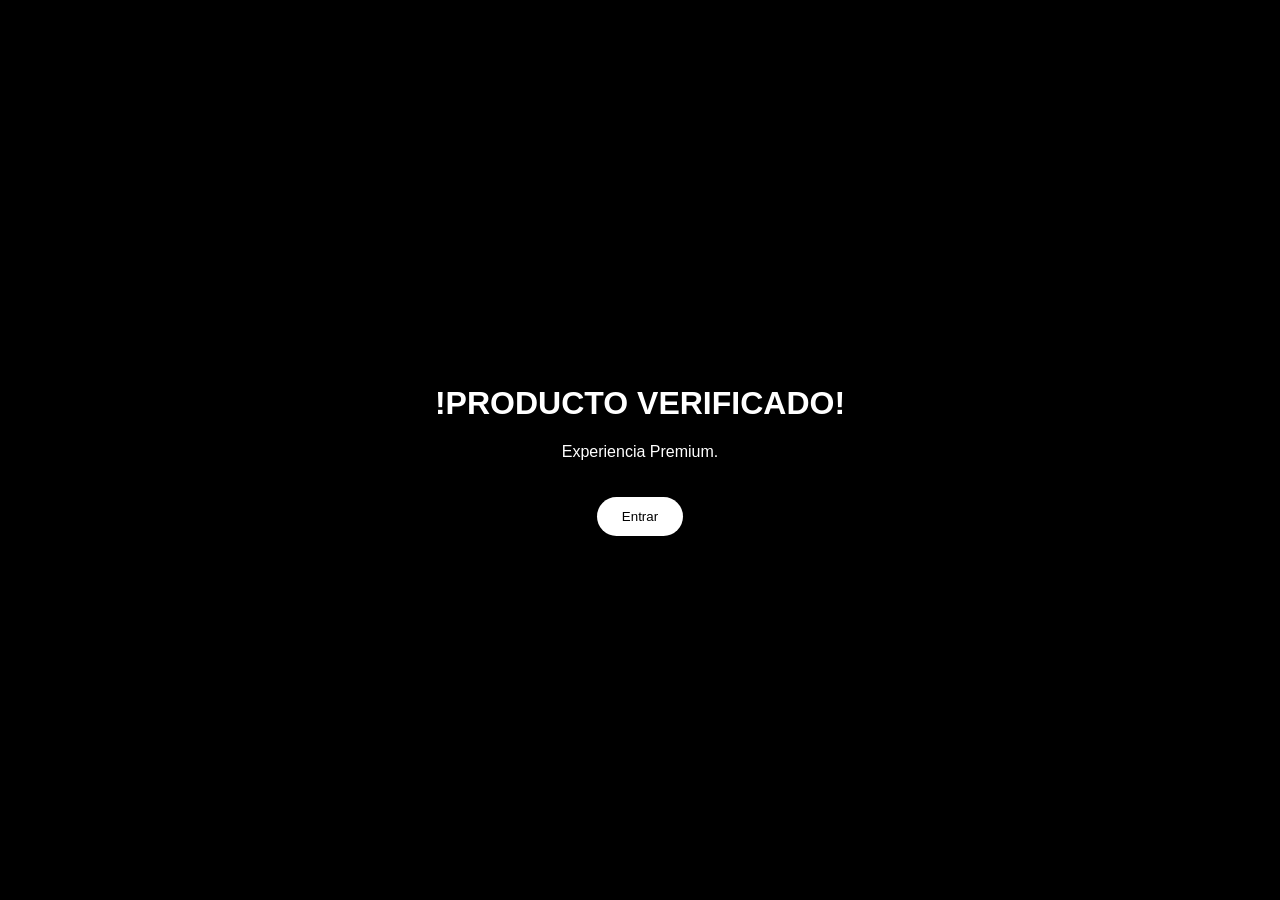
<file: index.html>
<!DOCTYPE html>
<html lang="es">
<head>
  <meta charset="UTF-8">
  <title>Premium</title>
  <link rel="stylesheet" href="styles.css">
</head>
<body class="intro">

  <div class="center">
    <h1 class="fade">!PRODUCTO VERIFICADO! </h1>
    <p class="fade delay">Experiencia Premium. </p>

    <button class="btn fade delay2" onclick="entrar()">
      Entrar
    </button>
  </div>

  <script src="script.js"></script>
</body>
</html>
</file>
<file: styles.css>
body {
  margin: 0;
  font-family: Arial;
  background: black;
  color: white;
}

/* INTRO */
.intro {
  height: 100vh;
  display: flex;
  justify-content: center;
  align-items: center;
}

.center {
  text-align: center;
 
}

.btn {
  margin-top: 20px;
  padding: 12px 25px;
  background: white;
  color: black;
  border: none;
  border-radius: 20px;
  cursor: pointer;
}

/* ANIMACIONES */
.fade {
  opacity: 0;
  animation: fadeUp 1s forwards;
}

.delay { animation-delay: 0.5s; }
.delay2 { animation-delay: 1s; }

@keyframes fadeUp {
  from {
    opacity: 0;
    transform: translateY(40px);
  }
  to {
    opacity: 1;
    transform: translateY(0);
  }
}

/* CATÁLOGO */
.titulo {
  text-align: center;
  margin-top: 40px;
}

.products {
 
  display: grid;
  grid-template-columns: repeat(auto-fit, minmax(280px, 1fr));
  gap: 20px;
  padding: 40px;
}


.card {
  background: #111;
  padding: 20px;
  border-radius: 15px;
  transition: 0.3s;
}

.card:hover {
  transform: scale(1.05);
}

.card {
  background: #111;
  padding: 10px;
  border-radius: 20px;
  gap: 10px;
  transition: 0.3s;
}

.card img {
  width: 200px;
  max-height: 300px;
  
}

/* ANIMACIÓN DE ENTRADA COMPLETA */
body {
  opacity: 0;
  animation: pageFade 0.8s ease forwards;
}

@keyframes pageFade {
  from {
    opacity: 0;
  }
  to {
    opacity: 1;
  }
}
</file>
